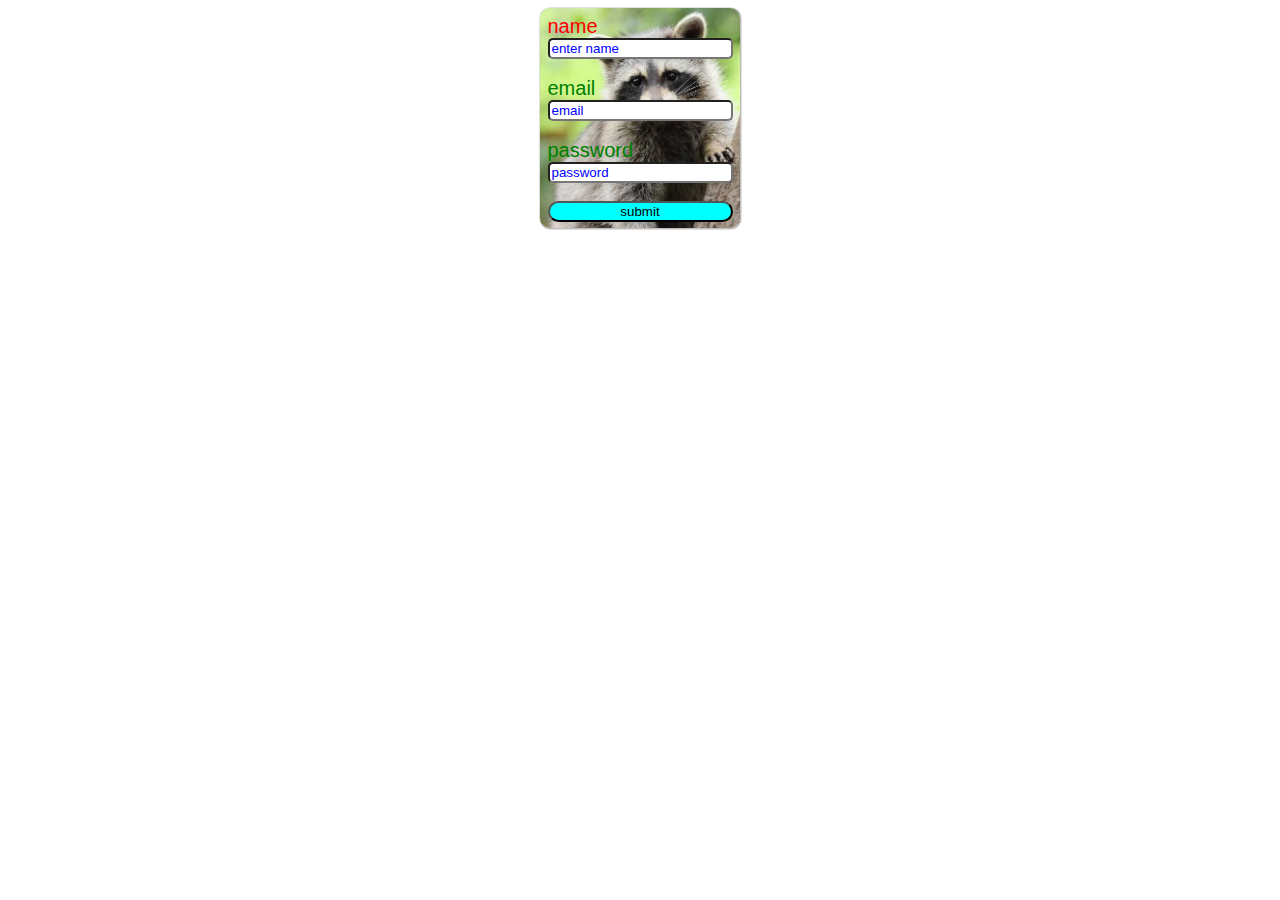
<file: index.html>
<!DOCTYPE html>
<html lang="en">
<head>
    <link rel="stylesheet" href="f1.css">
    <meta charset="UTF-8">
    <meta name="viewport" content="width=li, initial-scale=1.0">
    <title>Document</title>
   
</head>
<body>
            
    <div class="login"> 

    <form >
        <label id="label" >name</label>
        <input type="text" placeholder="enter name"><br>
        <label >email</label>
        <input type="email" placeholder="email"><br>
        <label >password</label>
        <input type="password" placeholder="password"><br>
        <button>submit</button>
    </form>   
    </div>    
   
</body>
</html>
</file>
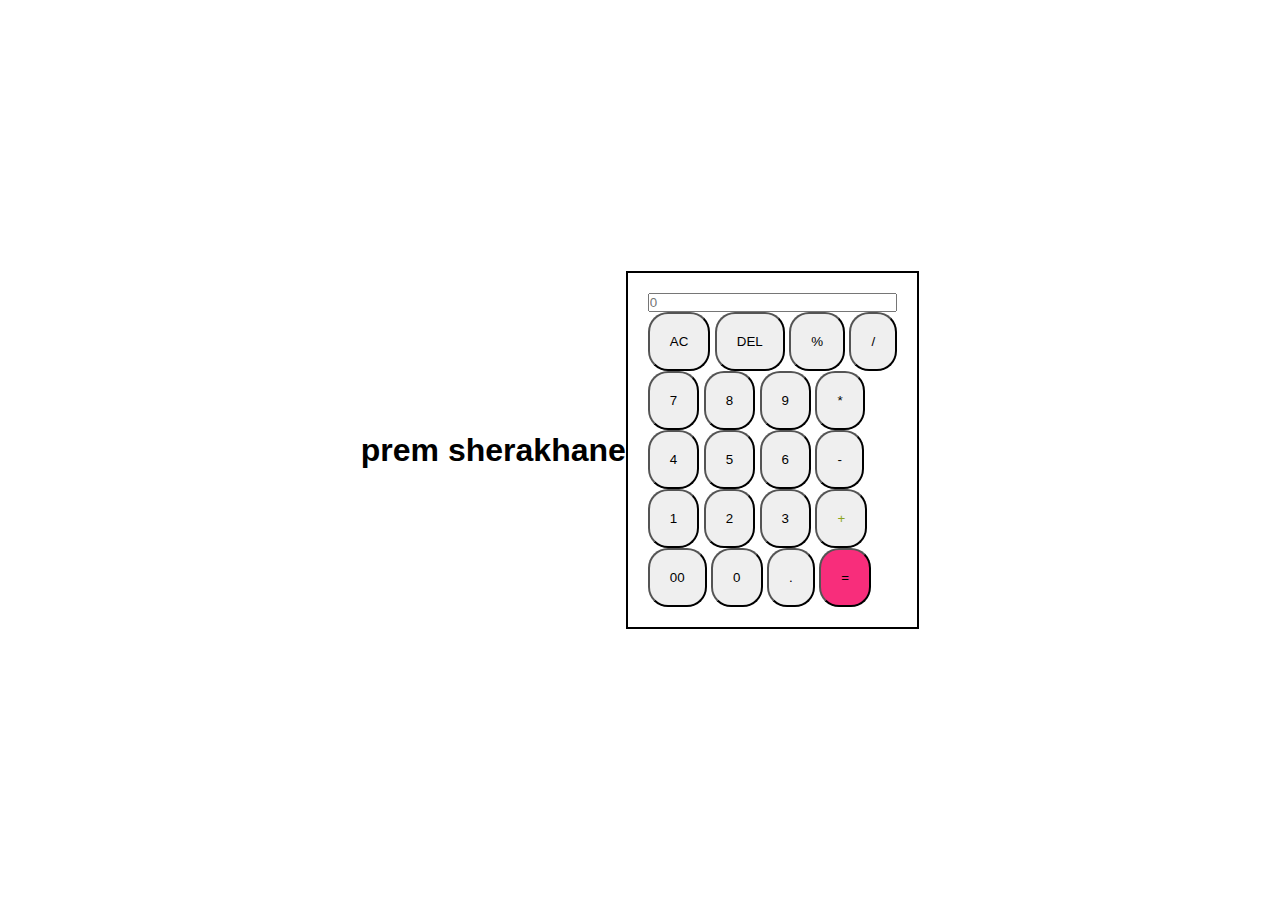
<file: 2.html>
<!DOCTYPE html>
<html lang="en">
<head>
    <meta charset="UTF-8">
    <meta name="viewport" content="width=device-width, initial-scale=1.0">
    <link rel="stylesheet" href="style.css">
    <title>calculator code traversalor - by</title>
</head>
<body>
    <h1>prem sherakhane</h1>
    <div class="calculator">
        <input type="text"  placeholder="0" id="inputBox">
        <div>
            <button>AC</button>
            <button>DEL</button>
            <button>%</button>
            <button>/</button>
            
        </div>
        <div>
            <button>7</button>
            <button>8</button>
            <button>9</button>
            <button>*</button>
            
        </div>
        <div>
            <button>4</button>
            <button>5</button>
            <button>6</button>
            <button>-</button>
            
        </div>
        <div>
            <button>1</button>
            <button>2</button>
            <button>3</button>
            
            <button class="operator">+</button>
            
        </div>
        <div>
            <button>00</button>
            <button>0</button>
            <button>.</button>
            <button class="equalbtn">=</button>
            
        </div>
        

    </div>
    <script src="mav.js"></script>
    

    
</body>
</html>
</file>
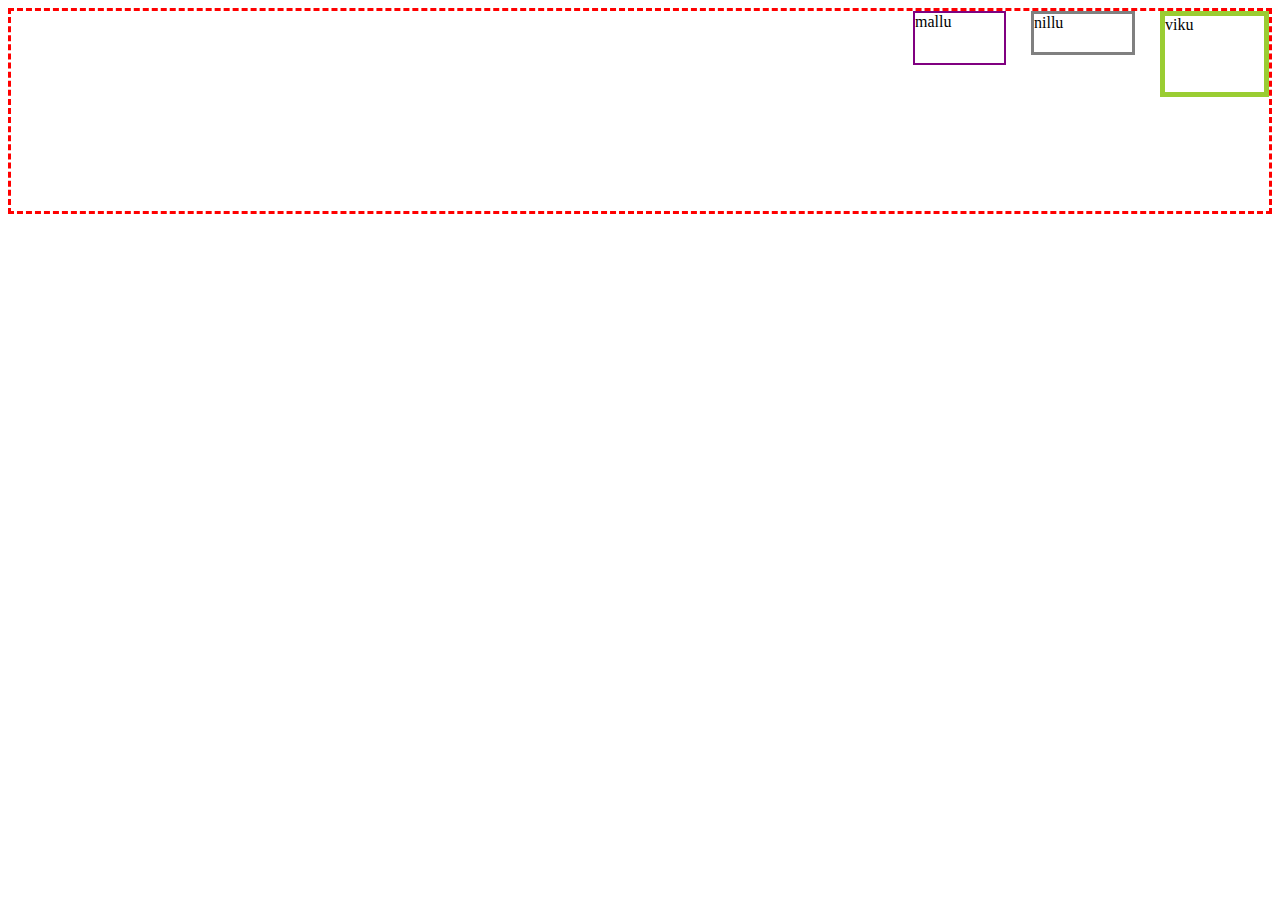
<file: prem.html>
<!DOCTYPE html>
<html lang="en">
<head>
    <link rel="stylesheet" href="f2.css">
    <meta charset="UTF-8">
    <meta name="viewport" content="width=device-width, initial-scale=1.0">
    <title>Document</title>
</head>
<body>
    <div class="login">
        <div class="box1">mallu</div>
        <div class="box2">nillu</div>
        <div class="box3">viku</div>
    </div>
    
</body>
</html>
</file>
<file: f1.css>
body{
    display: flex;
    justify-content: center;
}
.login{
    background-image: url(images.webp);
    background-size: cover;
    height: 220px;
    width: 200px;
    /* border: 1px solid red; */
    border-radius: 10px;
    display: flex;
    justify-content: center;
    align-items: center;
    box-shadow: 0.5px 0.4px 0.5px 1px rgb(194, 187, 187);
}
img{
    height: 220px;
    width: 200px;
    margin-top: 600px;
}
form{
    display: flex;
    flex-direction: column;
}

label{
    font-size: 20px;
    font-family: Arial, Helvetica, sans-serif;
    color: green;
}

input{
     border-radius: 5px;
     color:red; 
}
button{
    background-color: aqua;
    border-radius: 12px;

}

#feed{
    display: flex;
    flex-direction: column;
}
input::placeholder{
    color: blue;
}
button:hover{
    background-color: red;
}
#label{
    color: red;
}
</file>
<file: style.css>
*{
    margin: 0;
    padding: 0;
    box-sizing: border-box;
    font-family: Arial, Helvetica, sans-serif;


}
body{
    height: 100vh;
    width: 100%;
    display: flex;
    justify-content: center;
    align-items: center;
}
.calculator{
    border: 2px solid black;
    padding: 20px;
    display: flex;
    flex-direction: column;
    justify-content: space-between;


    



}

button{
    padding: 20px;
     gap: 30pxb ;
    border-radius: 20px;
    box: shadow -8px -8px 15px rgba(255,255,255,0.1) ;
    cursor: pointer;
    
}
.equalbtn{
    background-color: #f82d7b;
}
.operator{
    color: hsl(71, 70%, 38%);
}
</file>
<file: f2.css>
.login{
    height: 200px;
    display: flex;
    justify-content: end;
    
    flex-wrap: row;
    gap: 25px;
    border: 3px dashed red;


}
.login .box1{
    height: 50px;
    width: 89px;

    border: 2px solid purple;
}
.login .box2{
    height: 38px;
    width: 98px;
    border: 3px solid grey;
}
.login .box3{
    height: 76px;
    width: 99px;
    border: 5px solid yellowgreen;
}
</file>
